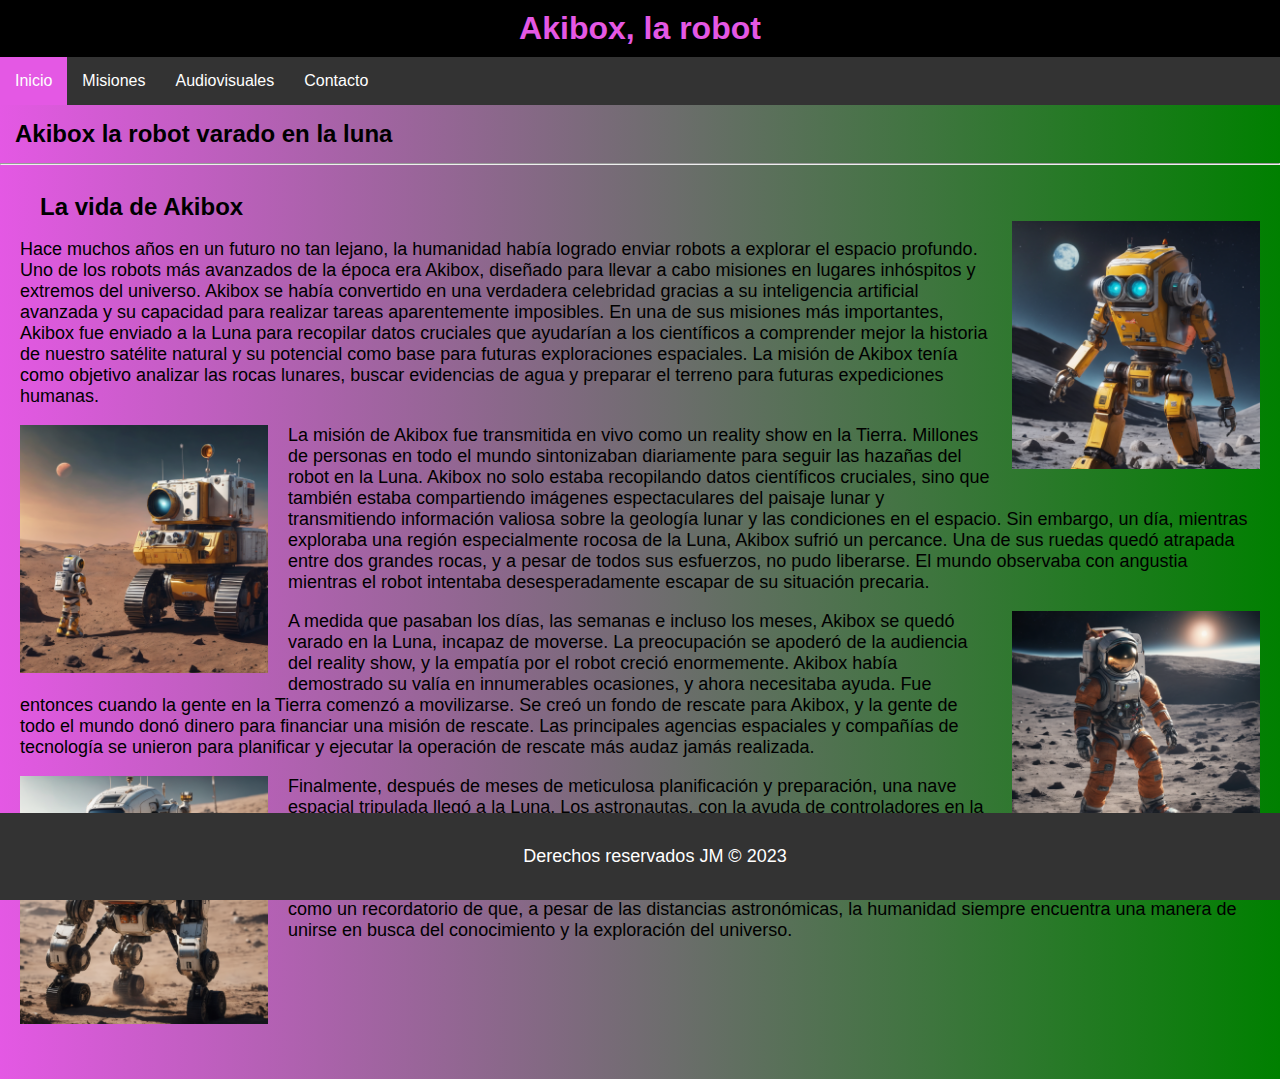
<file: index.html>
<!DOCTYPE html>

<html lang="en">
<head>
    <meta charset="UTF-8">
    <meta http-equiv="X-UA-Compatible" charset="IE-edge">
    <meta name="viewport" content="width=device-width, initial-scale=1.0">
    <link rel="icon" href="robototros.ico" type="image/x-icon">
    <title>Akibox, la robot</title>

    <link rel="stylesheet" href="style.css">
    <link rel="stylesheet" href="/styles/index.css">
</head>
<body>
    <header>
        <h1>Akibox, la robot</h1>
        <nav>
            <ul>
                <li><a class="active" href="index.html">Inicio</a></li>
                <li><a href="misiones.html">Misiones</a></li>
                <li><a href="audiovisuales.html">Audiovisuales</a></li>
                <li><a href="contacto.html">Contacto</a></li>
            </ul>
        </nav>
    </header>

    <h2 class="subtitulo">Akibox la robot varado en la luna</h2>
    <hr>
    <article class="container">
        <h3 class="tituloInterno">La vida de Akibox</h3>
        <img class="imagen" src="/assets/img/akibox1.png" alt="AKIBOX">
        <p>Hace muchos años en un futuro no tan lejano, la humanidad había logrado enviar robots a explorar el espacio profundo. Uno de los robots más avanzados de la época era Akibox, diseñado para llevar a cabo misiones en lugares inhóspitos y extremos del universo. Akibox se había convertido en una verdadera celebridad gracias a su inteligencia artificial avanzada y su capacidad para realizar tareas aparentemente imposibles. 
            
        En una de sus misiones más importantes, Akibox fue enviado a la Luna para recopilar datos cruciales que ayudarían a los científicos a comprender mejor la historia de nuestro satélite natural y su potencial como base para futuras exploraciones espaciales. La misión de Akibox tenía como objetivo analizar las rocas lunares, buscar evidencias de agua y preparar el terreno para futuras expediciones humanas.
        </p>
        <img class="imagen2" src="/assets/img/akibox2.png" alt="AKIBOX">
        <p>La misión de Akibox fue transmitida en vivo como un reality show en la Tierra. Millones de personas en todo el mundo sintonizaban diariamente para seguir las hazañas del robot en la Luna. Akibox no solo estaba recopilando datos científicos cruciales, sino que también estaba compartiendo imágenes espectaculares del paisaje lunar y transmitiendo información valiosa sobre la geología lunar y las condiciones en el espacio. 
            
        Sin embargo, un día, mientras exploraba una región especialmente rocosa de la Luna, Akibox sufrió un percance. Una de sus ruedas quedó atrapada entre dos grandes rocas, y a pesar de todos sus esfuerzos, no pudo liberarse. El mundo observaba con angustia mientras el robot intentaba desesperadamente escapar de su situación precaria.</p>
        <img class="imagen" src="/assets/img/akibox3.png" alt="AKIBOX">
        <p>A medida que pasaban los días, las semanas e incluso los meses, Akibox se quedó varado en la Luna, incapaz de moverse. La preocupación se apoderó de la audiencia del reality show, y la empatía por el robot creció enormemente. Akibox había demostrado su valía en innumerables ocasiones, y ahora necesitaba ayuda.

        Fue entonces cuando la gente en la Tierra comenzó a movilizarse. Se creó un fondo de rescate para Akibox, y la gente de todo el mundo donó dinero para financiar una misión de rescate. Las principales agencias espaciales y compañías de tecnología se unieron para planificar y ejecutar la operación de rescate más audaz jamás realizada.
        </p>
        <img class="imagen2" src="/assets/img/akibox4.png" alt="AKIBOX">
        <p>Finalmente, después de meses de meticulosa planificación y preparación, una nave espacial tripulada llegó a la Luna. Los astronautas, con la ayuda de controladores en la Tierra, se acercaron cuidadosamente a Akibox y lo liberaron de su prisión de roca. Fue un momento emocionante que se transmitió en vivo para el mundo entero.</p>

        <p>A medida que Akibox regresaba a la Tierra como un héroe, se celebró en todo el mundo como un recordatorio de que, a pesar de las distancias astronómicas, la humanidad siempre encuentra una manera de unirse en busca del conocimiento y la exploración del universo.
        </p>
    </article>

    <footer>
        <p>Derechos reservados JM &copy; 2023</p>
    </footer>

</body>
   
</html>
</file>
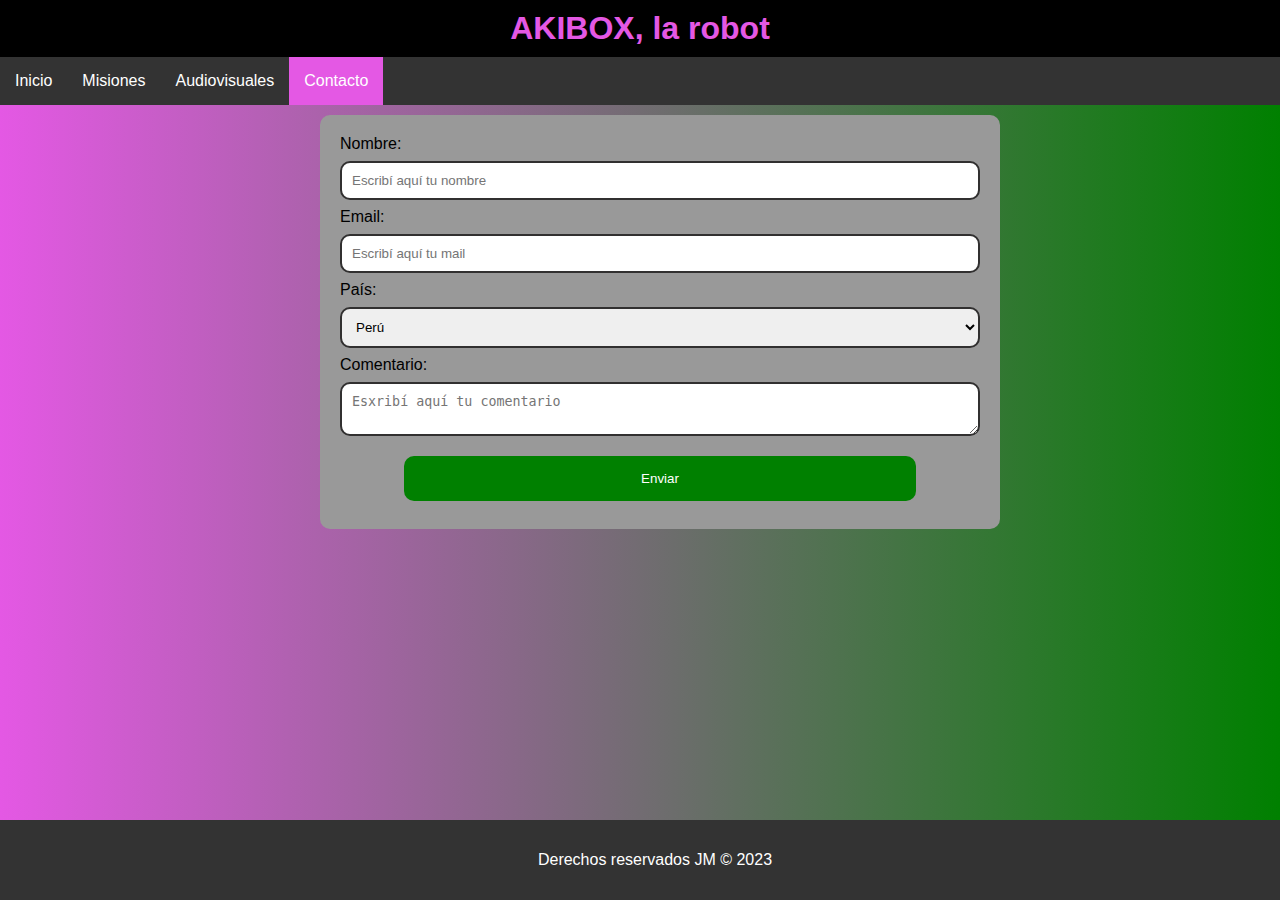
<file: contacto.html>
<!DOCTYPE html>
<html lang="es">

<head>
    <meta charset="UTF-8">
    <meta http-equiv="X-UA-Compatible" content="IE-edge">
    <meta nanme="viewport" content="width=device-width, initial-scale=1.0" >
    <link rel="icon" href="robototros.ico" type="image/x-icon">
    <title>AKIBOX, la robot</title>
    <link rel="stylesheet" href="style.css">
    <link rel="stylesheet" href="/styles/contacto.css">
</head>
<body>
    <header>
        <h1>AKIBOX, la robot</h1>
        <nav>
            <ul>
                <li><a href="index.html">Inicio</a></li>
                <li><a href="misiones.html">Misiones</a></li>
                <li><a href="audiovisuales.html">Audiovisuales</a></li>
                <li><a class="active" href="contacto.html">Contacto</a></li>
            </ul>                             
        </nav>
    </header>

    <div class="container">
        <form>
            <label for="nombre">Nombre: </label>
            <input type="text" name="nombre" id="nombre" placeholder="Escribí aquí tu nombre" required minlength="3">
            <label for="mail">Email: </label>
            <input type="email" name="mail" id="mail" required placeholder="Escribí aquí tu mail">
            <label for="pais">País: </label>
            <select name="pais" id="pais">
                <option class="focuspru" value="Perú">Perú</option>
                <option class="focuspru value="Argentina">Argentina</option>
                <option value="Colombia">Colombia</option>
                <option value="Paraguay">Paraguay</option>
                <option value="Chile">Chile</option>               
                <option value="Venezuela">Venezuela</option>
                <option value="Ecuador">Ecuador</option>
                <optgroup label="OTROS"></optgroup>
                <option value="España">España</option>
                <option value="Francia">Francia</option>
            </select>
            <label for="comentario">Comentario: </label>
            <textarea name="comentario" id="Comentario" placeholder="Esxribí aquí tu comentario"></textarea>

            <input type="submit" value="Enviar">
        </form>
    </div>

    <footer>
        <p>Derechos reservados JM &copy; 2023</p>
    </footer>

</body>
</html>
</file>
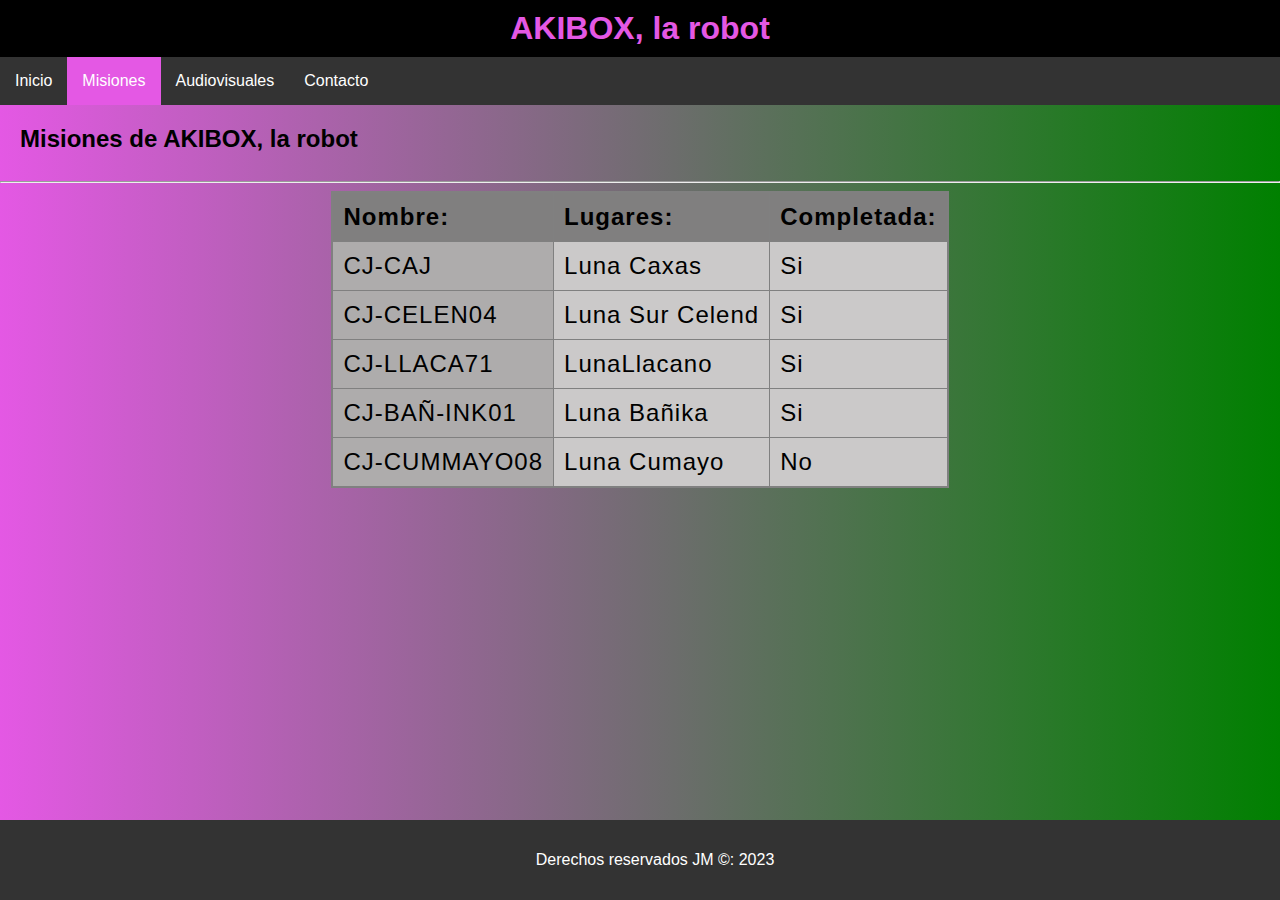
<file: misiones.html>
<!DOCTYPE html>
<html lang="en">
<head>
    <meta charset="UTF-8">
    <meta http-equiv="X-UA-Compatible" content="IE-edge">
    <meta name="viewport" content="width=device-width initial-scale=1.0">
    <link rel="icon" href="robototros.ico" type="image/x-icon">
    <title>Akibox, la robot</title>
    
    <link rel="stylesheet" href="style.css">
    <link rel="stylesheet" href="/styles/misiones.css">
</head>
<body>
    <header>
        <h1>AKIBOX, la robot</h1>
        <nav>
            <ul>
                <li><a href="index.html">Inicio</a></li>
                <li><a class="active" href="misiones.html">Misiones</a></li>
                <li><a href="audiovisuales.html">Audiovisuales</a></li>
                <li><a href="contacto.html">Contacto</a></li>
            </ul>
        </nav>
    </header> 

    <h2>Misiones de AKIBOX, la robot</h2>
    <hr>

    <div class="container">
        <table>
            <colgroup>
                <col style="background-color: rgb(174, 172, 172);">
                <col>
                <col>
                <col>
                <col>
            </colgroup>
 
            <th>Nombre: </th>
            <th>Lugares: </th>
            <th>Completada: </th>

            <tr>
                <td>CJ-CAJ</td>
                <td>Luna Caxas</td>
                <td>Si</td>
            </tr>

            <tr>
                <td>CJ-CELEN04</td>
                <td>Luna Sur Celend</td>
                <td>Si</td>
            </tr>

            <tr>
                <td>CJ-LLACA71</td>
                <td>LunaLlacano</td>
                <td>Si</td>
            </tr>

            <tr>
                <td>CJ-BAÑ-INK01</td>
                <td>Luna Bañika</td>
                <td>Si</td>
            </tr>

            <tr>
                <td>CJ-CUMMAYO08</td>
                <td>Luna Cumayo</td>
                <td>No</td>
            </tr>
        </table>
    </div>

    <footer>
        <p>Derechos reservados JM &copy: 2023</p>
    </footer>
</body>


</html>
</file>
<file: style.css>
body{
    font-family: 'Lucida Sans', 'Lucida Sans Regular', 'Lucida Grande', 'Lucida Sans Unicode', Geneva, Verdana, sans-serif;
    background: linear-gradient(to right, rgb(228, 88, 228), green);
    padding: 0;
    margin: 0;
    padding-bottom: 100px;
}

header{
    text-align: center;

}

.active{
    background-color:rgb(228, 88, 228) ;
}

ul{
    list-style-type: none;
    margin: 0;
    padding: 0;
    overflow: hidden;
    background-color: #333;
}

li{
    float: left;
}

li a{
    display: block;
    color: white;
    text-align: center;
    padding: 15px;
    text-decoration: none;
}  

li a:hover:not(.active){
    background-color: #111;
}

h1{
    background-color: black;
    padding: 10px;
    margin: 0;
    color: rgb(228, 88, 228);
}

footer{
    background-color: #333;
    color: white;
    padding: 15px;
    text-align: center;
    position: fixed;
    bottom: 0;
    width: 100%;
}
</file>
<file: styles/index.css>
.subtitulo{
    margin: 15px;
    padding: 0;
}

.tituloInterno{
    font-size: 24px;
    padding: 0 0 0 20px;
    margin: 0;
}

.container{
    max-width: 100%;
    margin: 0 auto;
    padding: 20px;
}

.imagen{
    float: right;
    margin: 0 0 20px 20px;
    max-width: 20%;
    height: auto;
}

.imagen2{
    float: left;
    margin: 0 20px 20px 0;
    max-width: 20%;
    height: auto;
}

p{
    font-size: 18px;
}
</file>
<file: styles/contacto.css>
.container{
    background-color: #999;
    border-radius: 10px;
    margin: 10px 0;
    padding: 20px;
    width: 50%;
    position: relative;
    left: 25%;
}

input[type="text"],
input[type="email"],
select,
textarea{
    width: 100%;
    padding: 10px;
    margin: 8px 0;
    border: 2px solid rgb(49, 48, 48);
    border-radius: 10px;
    box-sizing: border-box;
}

input[type="submit"]
{
    width: 80%;
    background-color: green;
    color: white;
    padding: 15px 20px;
    margin: 8px 0;
    border: none;
    border-radius: 10px;
    cursor: pointer;
    position: relative;
    left: 10%;
}

textarea:focus,input:focus{
    background-color: rgb(239, 196, 239);  
}


input[type="submit"]:hover{
    background-color: rgb(19, 224, 19);
    
}
</file>
<file: styles/misiones.css>
.container{
    display: flex;
    justify-content: center;
}

table{
    border-collapse: collapse;
    border: 2px solid grey;
    letter-spacing: 1px;
    font-size: 1.5rem;
    background-color: rgb(203, 201, 201);
}

th{
    text-align: left;
    border: 1px solid grey;
    padding: 10px;
    background-color: rgb(128, 127, 127);
}

td{
    border: 1px solid grey;
    padding: 10px;   
}

h2{
    margin: 0;
    padding: 20px;
}

tr:hover{
    background-color: rgb(182, 181, 181);
}
</file>
